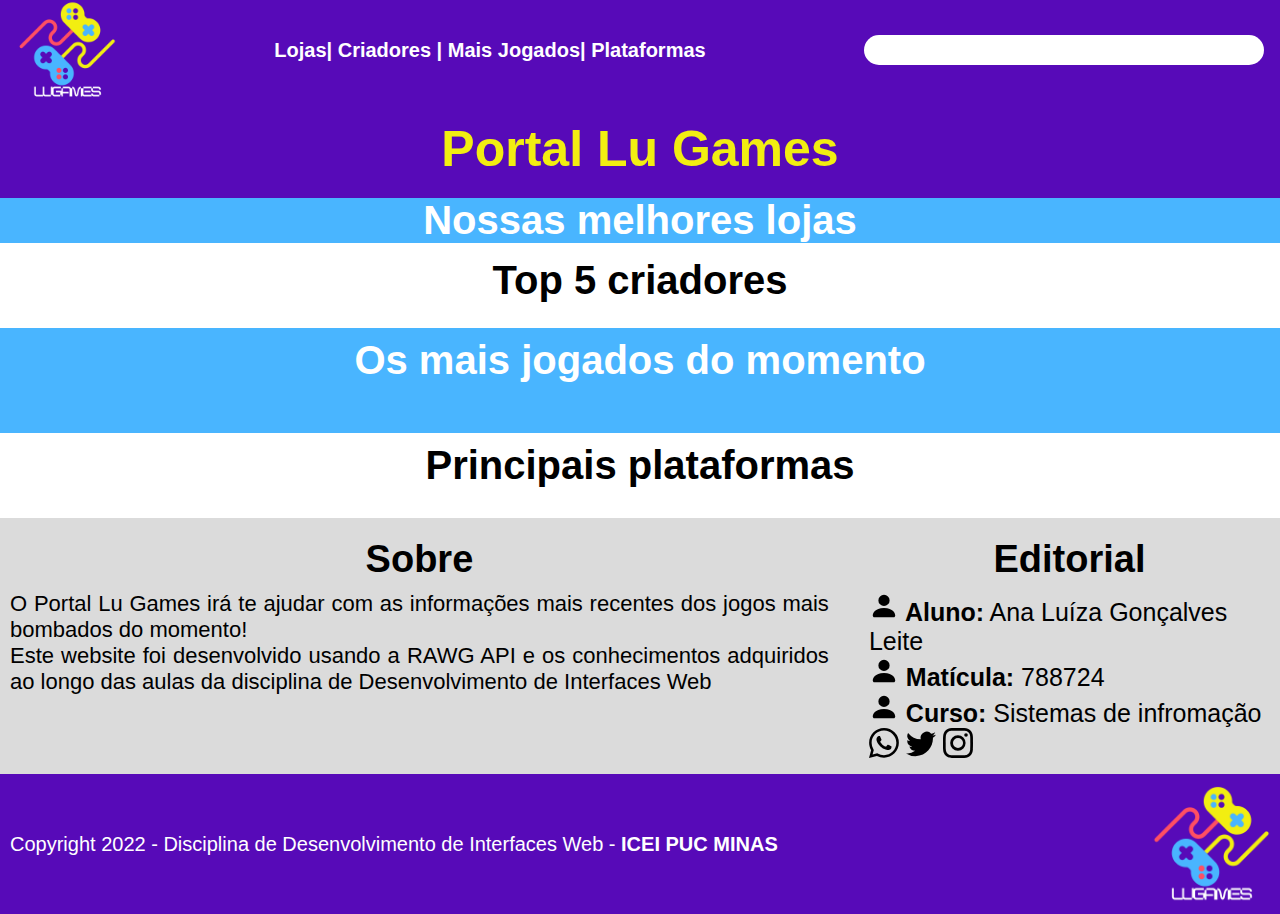
<file: PortalGames/Louis 4/index.html>
<!DOCTYPE html>
<html lang="pt-br">
<head>
    <meta charset="UTF-8">
    <meta name="viewport" content="width=device-width, initial-scale=1, shrink-to-fit=no">
    <meta http-equiv="X-UA-Compatible" content="IE=edge">
    <meta name="viewport" content="width=device-width, initial-scale=1.0">
    <title>Lu Games</title>

    <link rel="stylesheet" href="estilos.css">
</head>

<body>
    <header>
        <img src="imagens/lugames (1).png" alt="Logo">
    <div>
            <strong><a href="">Lojas| </a>
            <a href="">Criadores | </a>
            <a href="">Mais Jogados| </a>
            <a href="">Plataformas </a></strong>
    </div>
    <!--Barra de pesquisa-->
    <div id="caixa">
    <input type="text" name="Pesquisar Entrevistas" id="barra" onkeyup="pesquisa()">
    <div id="resultadosPesquisa">
    </div>
    </div>
    </header>

    <main>
        <section>
            <div class="titulo">
                <h1>Portal Lu Games</h1>
            </div>
            <!--CARROSEL-->
            
            <div class="lojas">
            <h2 style="color: white; font-size:40px; padding: 5 px 10px; display: flex; justify-content: center;">
                <strong>  Nossas melhores lojas </strong></h2>
            </div>
            <div class="carrosel">
              
            </div>
            
        </section>
         <!--FIM CARROSSEL-->
    
    
    
         <!--ORDEM DE LANÇAMENTOS-->
        
         <div id="ENTREVISTAS">
            <h2><strong>Top 5 criadores</strong></h2>
            <div class="cards">
                
            </div>
        </div>

        <div id="LTWT">
            <h2><strong>Os mais jogados do momento</strong></h2>
            
                <div class="Brasil"></div>
            
          
        </div>
            <!--FIM ORDEM DE LANÇAMENTOS-->
    
            <!--Distribuição-->
        <div id="resp">
            <h2><strong>Principais plataformas</strong></h2>
            <div>
                
            </div>
    
        </div>

    
    <!--ANTES DO FOOTER-->
    <div id="INFOS">
    
    
            <div class="SOBRE">
            <h2><strong>Sobre</strong></h2>
            <p> O Portal Lu Games irá te ajudar com as informações mais recentes dos jogos mais bombados do momento!</p>
            <p> Este website foi desenvolvido usando a RAWG API e os conhecimentos adquiridos ao longo das aulas da disciplina de Desenvolvimento de Interfaces Web</p>
           
        </div>
    
    
            <div class="EDITORIAL">  
            <h2><strong>Editorial</strong></h2>
            <ul><img src="icones/person-fill.svg" alt=""><strong> Aluno:</strong> Ana Luíza Gonçalves Leite</ul>
            <ul><img src="icones/person-fill.svg" alt=""><strong> Matícula:</strong> 788724</ul>
            <ul><img src="icones/person-fill.svg" alt=""><strong> Curso:</strong>  Sistemas de infromação</ul>
            
            <span></span>
            <a><img src="icones/whatsapp.svg" alt="Whatsapp Logo"></a>
            <a><img src="icones/twitter.svg" alt="Twitter Logo"></a>
            <a href="https://www.instagram.com/__analulu__/"><img src="icones/instagram.svg" alt="Instagram Logo"></a>

            </div>
    
    
         </div>
    
    </main>
    
    
    <footer>
    <p>Copyright 2022 - Disciplina de Desenvolvimento de Interfaces Web - <strong> ICEI PUC MINAS </strong></p>
    <img src="imagens/lugames (1).png" alt="Logo do Site">
    </footer>

  


    <script src="script.js"></script>

    <script>
        var slideIndex = 0;

        function carousel() {
        var i;
        var x = document.getElementsByClassName("PAINEL");
        for (i = 0; i < x.length; i++) {
            x[i].style.display = "none";
        }
        slideIndex++;
        if (slideIndex > x.length) {slideIndex = 1}
        x[slideIndex-1].style.display = "flex";
        setTimeout(carousel, 2500); 
        }

    </script>
</body>
</html>
</file>
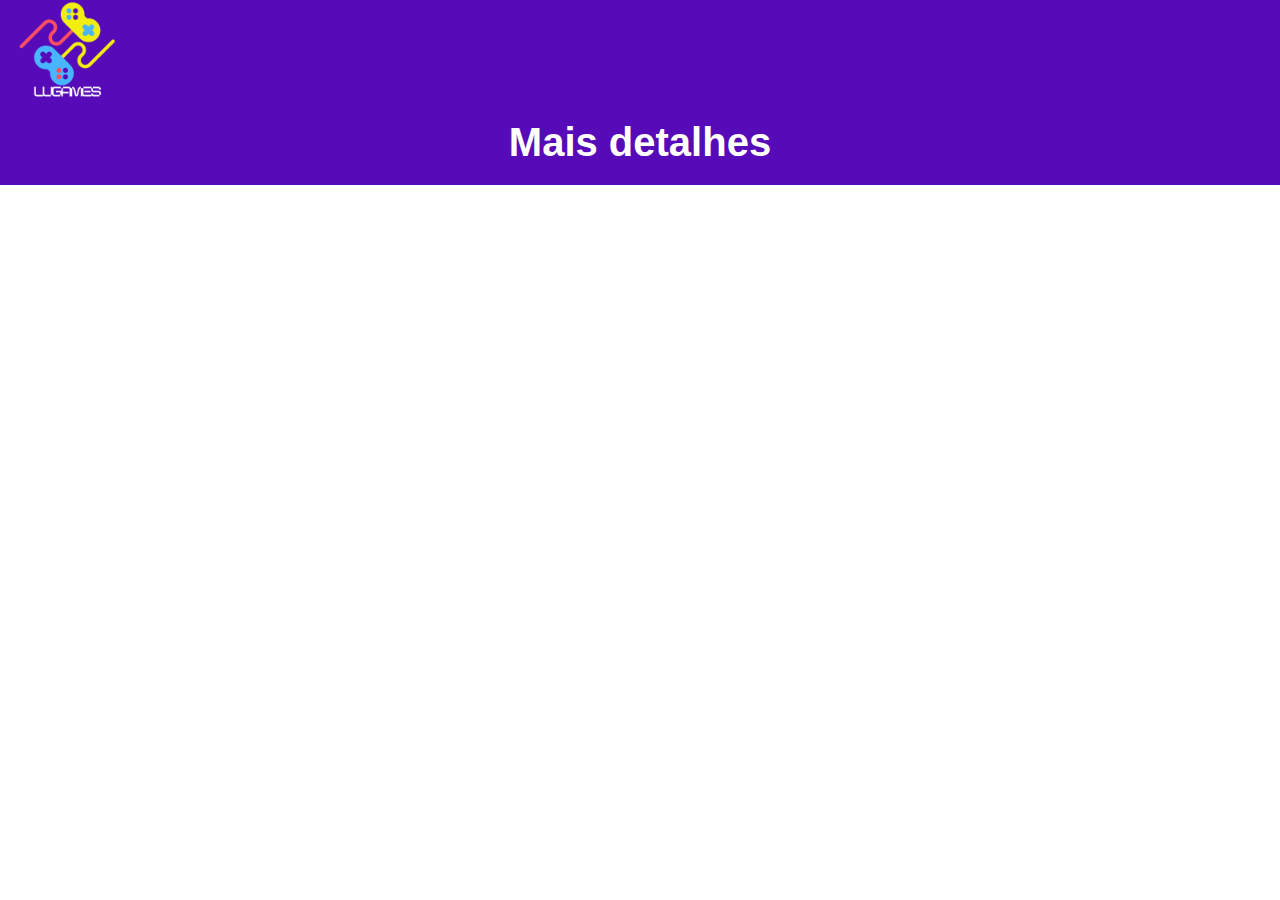
<file: PortalGames/Louis 4/detalhes.html>
<!DOCTYPE html>
<html lang="pt-br">
<head>
    <meta charset="UTF-8">
    <meta name="viewport" content="width=device-width, initial-scale=1, shrink-to-fit=no">
    <meta http-equiv="X-UA-Compatible" content="IE=edge">
    <meta name="viewport" content="width=device-width, initial-scale=1.0">
    <title>Detalhes</title>

    <link rel="stylesheet" href="detalhes.css">
</head>
<body>
    <header>
        <img src="imagens/lugames (1).png" alt="Logo">
    </header>

    <main>
        <section id="MaisDetalhes">
            <div class="titulo">
                <h1>Mais detalhes</h1>
            </div>
        </section>
        <section id="entrada" >
            
        </section>
    </main>
    <script src="detalhes.js">
    </script>
</body>
</html>
</file>
<file: PortalGames/Louis 4/estilos.css>
* 
{
font-family:'Gill Sans', 'Gill Sans MT', Calibri, 'Trebuchet MS', sans-serif;
margin: 0px;
padding: 0px;
box-sizing: border-box;
}


h1 
{
    font-size: 50px;
    display: inline-block;
    margin: 0px auto;
    padding: 10px;
    color:#F2EE11;
}

.titulo{
    display: flex;
    justify-content: center;
    align-items: center;
    background-color:#570AB8;
    padding:10px;
}

header
{
    top: 0px;
    position: sticky;   
    background-color: #570AB8;
    color:white;
    display: flex;
    justify-content: space-between;
    align-items: center;
    padding: 0px 16px;
    margin: 0px;
    
    
}
header > img {

    display: flex;
    justify-content: space-between;
    align-items: flex-start;
    width: 100px;
    
}

header input 
{
    width: 400px;
    padding: 7px 5px;
    font-family: Georgia, 'Times New Roman', Times, serif;
    background-color:white;
    border-radius: 1000px;
    border: none;
}
header #resultadosPesquisa
{
    position:absolute;
    background-color: yellow;
    color:blue;
    width: 100%;
}
header #caixa
{
    position:relative;
}
header a
{
    font-size: 20px;
    text-decoration: none;
    color: white;
    transition: 200ms;
}

header a:hover{
    color: lightcoral;
}
header #resultadosPesquisa p
{
    cursor: pointer;

}
header #resultadosPesquisa p:hover
{
    color: lightcoral;
    
}
section{
    background-color: #49B5FF;
    padding: 0px;
}

.carrosel{
    display: flex;
    justify-content: center;
    
}

.PAINEL{
    padding: 20px;
}

.PAINEL > div  {
    display: flex;
    justify-content: flex-start;
    align-items: center;
    gap: 30px;
}

.PAINEL > div > div > h2 {
    font-size: 28px;
    padding: 5px;
}
.PAINEL > div > div {
    max-width: 75ch;
    color: white;    
}
.PAINEL > div > div > p {
    font-size: 18px;
}
main > h1 {
    padding: 10px;
}

#ENTREVISTAS {
    padding: 10px;
    background:white ;
    font-family:'Lucida Sans', 'Lucida Sans Regular', 'Lucida Grande', 'Lucida Sans Unicode', Geneva, Verdana, sans-serif;
    color:black;
    
}



#ENTREVISTAS > div {
    display: flex;
    justify-content: space-between;
    align-items: center;
    padding: 5px 10px;
    flex-wrap: wrap;

}



#ENTREVISTAS > div > div > div  {
    display: flex;
    justify-content: space-between;
    align-items: center;
  
}

#ENTREVISTAS > h2 {
    display: flex;
    justify-content: center;
    align-items: center;
    font-size: 40px;
    padding: 5px 10px;
}

#ENTREVISTAS .unidade  span {
    font-size: 30px;
    padding: 10px;

}


#resp img {
    width: 300px;
    display: flex;
    justify-content: center;
    align-items: center;
    padding: 10px;
}
#resp .umdetres{
    display: flex;
    flex-direction: column;
    justify-content: center;
    align-items: center;
    width: 30vw;
}



#resp .umdetres img {
    width: 100%4px;
    padding: 10px;
}

#resp .umdetres h3 {
    font-size: 25px;
    display: flex;
    justify-content: center;
    align-items: center;

}

#resp  .umdetres  h4 {
    font-size: 22px;
}

#resp  .umdetres p {
    padding: 10px;
    font-size: 18px;
    width: 100%;
    text-align: left;
}

#resp > h2 {
    text-align: center;
    font-family:'Lucida Sans', 'Lucida Sans Regular', 'Lucida Grande', 'Lucida Sans Unicode', Geneva, Verdana, sans-serif;
    font-size: 40px;
    padding:10px;
    background-color: white;
}

#resp > div {
    display: flex;
    justify-content: space-between;
    align-items: center;
    flex-wrap: wrap;
    background-color: white;
    padding: 10px;
}

#LTWT{
    padding: 10px;
    background-color:#49B5FF;
}

#LTWT > div{
    display: flex;
    justify-content: center;
    align-items: center;
    flex-wrap: wrap;
    gap: 32px;
    padding: 20px;
}

#LTWT > div > div{
    width: 30vw;
    display: flex;
    justify-content: center;
    align-items: center;
    flex-direction: column;
}

#LTWT img{
    width: 30vw;
}
#LTWT li{
    color: white;
    font-size: 22px;
}
#LTWT .Brasil span{
    font-size: 28px;  
    color:white;
    align-items: center;

}
#LTWT h2{ 
    display: flex;
    justify-content: center;
    align-items: center;
    font-size: 40px;
    color:white;
}

#INFOS h2{
    font-size: 38px;
    padding: 10px;
    text-align: center;
}

#INFOS {
    display: flex;
    justify-content: center;
    align-items: flex-start;
    gap: 40px;
    padding: 10px;
    background-color: rgb(219, 219, 219);
    
}
#INFOS .SOBRE p {
    max-width: 70ch;
    text-align: justify;
    font-size: 22px;
}
#INFOS .EDITORIAL  {
    font-size: 25px;
}

#INFOS img  {
    width: 30px;
}


footer {
    font-family:'Lucida Sans', 'Lucida Sans Regular', 'Lucida Grande', 'Lucida Sans Unicode', Geneva, Verdana, sans-serif;
    background:#570AB8;
    color: WHITE;
    display: flex;
    justify-content: space-between;
    align-items: center;
    font-size: larger;
    padding: 10px 10px;
    
}
footer p {
    justify-content: center;
    align-items: center;
    font-size: 20px;
    font-family: 'Lucida Sans', 'Lucida Sans Regular', 'Lucida Grande', 'Lucida Sans Unicode', Geneva, Verdana, sans-serif;

}
footer img {
    width: 120px;
}



    @media (max-width: 480px){
        header input, header > div{
            display: none;
        }
        #carrosel iframe{
            width: 360px;
            height: 220px;
        }
        .PAINEL > div{
            flex-direction: column;
            padding: 0px;
        }
        .PAINEL > div > img
        {
            max-width: 90%;
        }
       
        #ENTREVISTAS {
            padding: 0px;
            flex-direction: column;
        }

        #ENTREVISTAS > div{
            padding: 100px;
        }

        #ENTREVISTAS .unidade{
            flex-direction: column;
        }
        #LTWT {
            flex-direction: column;
        }
        #LTWT > div > div{
            width: 100vw;
        }
        
        #LTWT img{
            width: 50vw;
            max-width: 80%;
        }
        .Brasil{
            flex-direction: column;
            max-width: 100%;
        }

        #resp .umdetres{
            width: 100%;
        }
        #resp > div {
            display: flex;
            justify-content: space-between;
            align-items: center;
            flex-wrap: wrap;
            background-color:red;
            padding: 10px;
        }

        .umdetres{
            flex-direction: column;
        }
        #INFOS{
            flex-direction: column;
        }
        .SOBRE{
            flex-direction: column;
        }
        .EDITORIAL{
            flex-direction: column;
        }
    }
</file>
<file: PortalGames/Louis 4/detalhes.css>
* 
{
font-family:'Gill Sans', 'Gill Sans MT', Calibri, 'Trebuchet MS', sans-serif;
margin: 0px;
padding: 0px;
box-sizing: border-box;
}
h1 
{
    font-size: 40px;
    display: inline-block;
    margin: 0px auto;
    padding: 10px;
    color:white;
}

.titulo{
    display: flex;
    justify-content: center;
    align-items: center;
    background-color:#570AB8;
    padding:10px;
}
header
{
    top: 0px;
    position: sticky;   
    background-color: #570AB8;
    color: white;
    display: flex;
    justify-content: space-between;
    align-items: center;
    padding: 0px 16px;
    margin: 0px;
    
    
}
header > img {

    display: flex;
    justify-content: space-between;
    align-items: flex-start;
    width: 100px;
    
}
#entrada > img{
    min-width: 600px;
    max-width: 601px;
   padding: 30px;
   justify-content: center;
   
}
#entrada{
    font-size: 22px;
    text-align:center;
    color: blue;

}

@media (max-width: 480px){
     header > div{
        display: none;
    }
    #entrada>img{
        min-width: 399px;
        max-width: 400px;
        padding: 8px;
    }
    #entrada{
        text-align: center;
        
    }
}
</file>
